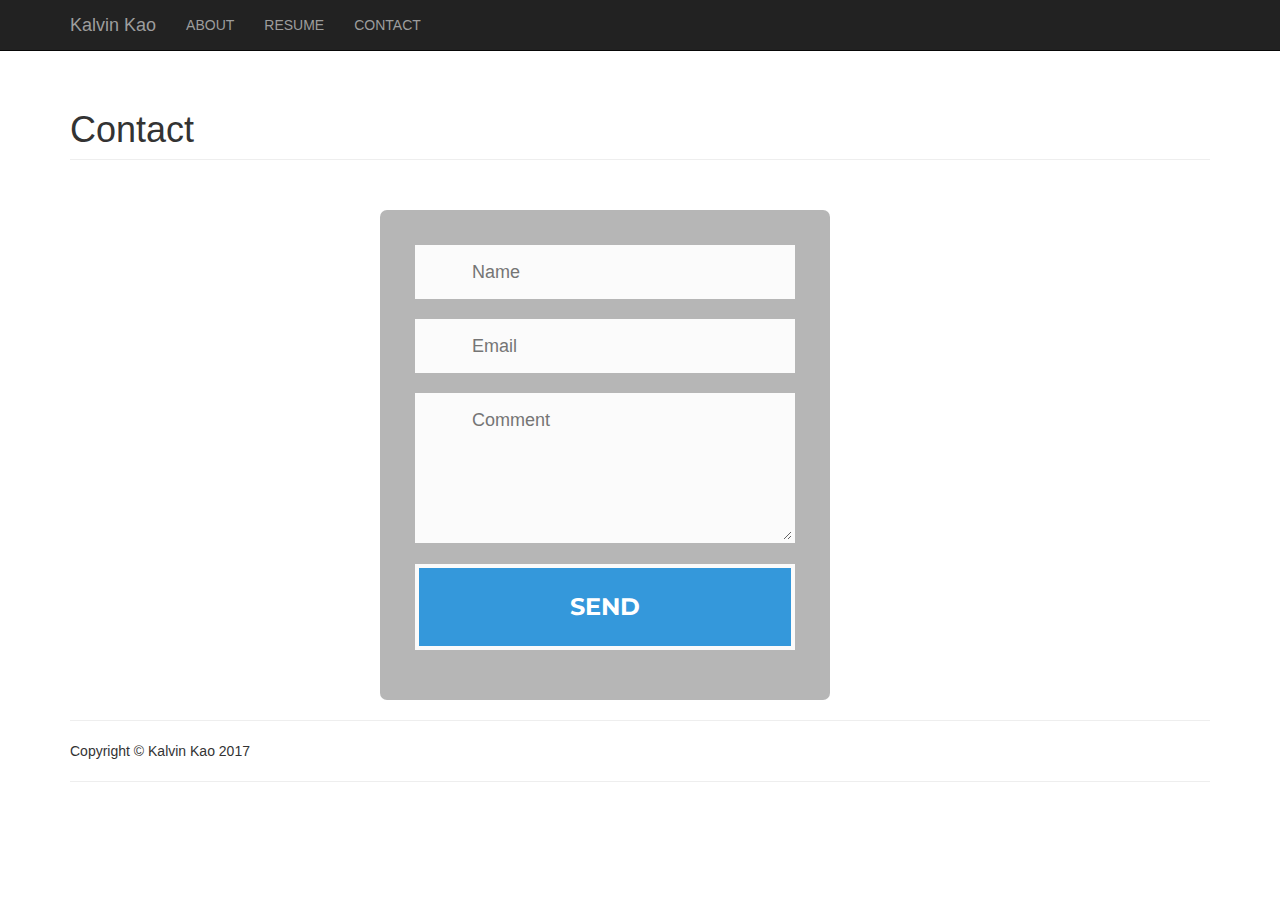
<file: contact.html>
<!DOCTYPE html>
<html lang="en">

<head>

    <meta charset="utf-8">
    <meta http-equiv="X-UA-Compatible" content="IE=edge">
    <meta name="viewport" content="width=device-width, initial-scale=1">
    <meta name="description" content="">
    <meta name="author" content="">

    <title>Kalvin Kao</title>

    <!-- Bootstrap Core CSS -->
    <link href="css/bootstrap/bootstrap.min.css" rel="stylesheet">

    <!-- Custom CSS -->
    <link href="css/main.css" rel="stylesheet">
    <link href="css/contact.css" rel="stylesheet">


    <!-- HTML5 Shim and Respond.js IE8 support of HTML5 elements and media queries -->
    <!-- WARNING: Respond.js doesn't work if you view the page via file:// -->
    <!--[if lt IE 9]>
        <script src="https://oss.maxcdn.com/libs/html5shiv/3.7.0/html5shiv.js"></script>
        <script src="https://oss.maxcdn.com/libs/respond.js/1.4.2/respond.min.js"></script>
    <![endif]-->

</head>

<body>

    <!-- Navigation -->
    <nav class="navbar navbar-inverse navbar-fixed-top" role="navigation">
        <div class="container">
            <!-- Brand and toggle get grouped for better mobile display -->
            <div class="navbar-header">
                <button type="button" class="navbar-toggle" data-toggle="collapse" data-target="#bs-example-navbar-collapse-1">
                    <span class="sr-only">Toggle navigation</span>
                    <span class="icon-bar"></span>
                    <span class="icon-bar"></span>
                    <span class="icon-bar"></span>
                </button>
                <a class="navbar-brand" href="index.html">Kalvin Kao</a>
            </div>
            <!-- Collect the nav links, forms, and other content for toggling -->
            <div class="collapse navbar-collapse" id="bs-example-navbar-collapse-1">
                <ul class="nav navbar-nav">
                    <li>
                        <a href="about.html">ABOUT</a>
                    </li>
                    <li>
                        <a href="resume.html">RESUME</a>
                    </li>
                    <li>
                        <a href="contact.html">CONTACT</a>
                    </li>
                </ul>
            </div>
            <!-- /.navbar-collapse -->
        </div>
        <!-- /.container -->
    </nav>

    <!-- Page Content -->
    <div class="container">

        <!-- Page Header -->
        <div class="row">
            <div class="col-lg-12">
                <h1 class="page-header">Contact
                </h1>
            </div>
        </div>
        <!-- /.row -->

<!--
        <div id="contactform" style="width: 25%;margin: auto; padding: 10px;">
          <form action="https://formspree.io/kalvin.kao@hotmail.com" method="post">
              Name: <br><input type="text" name="name"> <br>
              Email: <br><input type="email" name="_replyto"><br>
              Message: <br><textarea   name="body"></textarea><br>
              <input type="submit" value="Send">
          </form>
        </div>
-->

<!-- Contact Form (Modfied by me, but the original template by)
Copyright (c) 2017 by Rex Kirby (http://codepen.io/rexkirby/pen/ekvtL)

Permission is hereby granted, free of charge, to any person obtaining a copy of this software and associated documentation files (the "Software"), to deal in the Software without restriction, including without limitation the rights to use, copy, modify, merge, publish, distribute, sublicense, and/or sell copies of the Software, and to permit persons to whom the Software is furnished to do so, subject to the following conditions:

The above copyright notice and this permission notice shall be included in all copies or substantial portions of the Software.

THE SOFTWARE IS PROVIDED "AS IS", WITHOUT WARRANTY OF ANY KIND, EXPRESS OR IMPLIED, INCLUDING BUT NOT LIMITED TO THE WARRANTIES OF MERCHANTABILITY, FITNESS FOR A PARTICULAR PURPOSE AND NONINFRINGEMENT. IN NO EVENT SHALL THE AUTHORS OR COPYRIGHT HOLDERS BE LIABLE FOR ANY CLAIM, DAMAGES OR OTHER LIABILITY, WHETHER IN AN ACTION OF CONTRACT, TORT OR OTHERWISE, ARISING FROM, OUT OF OR IN CONNECTION WITH THE SOFTWARE OR THE USE OR OTHER DEALINGS IN THE SOFTWARE.
-->
        <div id="form-main">
          <div id="form-div">
            <form class="form" id="form1" action="https://formspree.io/kalvin.kao@hotmail.com" method="post">

              <p class="name">
                <input name="name" type="text" class="validate[required,custom[onlyLetter],length[0,100]] feedback-input" placeholder="Name" id="name" />
              </p>

              <p class="email">
                <input name="email" type="text" class="validate[required,custom[email]] feedback-input" id="email" placeholder="Email" />
              </p>

              <p class="text">
                <textarea name="text" class="validate[required,length[6,300]] feedback-input" id="comment" placeholder="Comment"></textarea>
              </p>

              <div class="submit">
                <input type="submit" value="SEND" id="button-blue"/>
                <div class="ease"></div>
              </div>

            </form>
          </div>
        </div>


        <!-- Footer -->
        <footer>
            <div class="row">
                <div class="col-lg-12">
<hr>
                    <p>Copyright &copy; Kalvin Kao 2017</p>
<hr>
                </div>
            </div>
            <!-- /.row -->
        </footer>

    </div>
    <!-- /.container -->

    <!-- jQuery -->
    <script src="js/jquery.js"></script>

    <!-- Bootstrap Core JavaScript -->
    <script src="js/bootstrap.min.js"></script>

</body>

</html>
</file>
<file: css/contact.css>
@import url(https://fonts.googleapis.com/css?family=Montserrat:400,700);



#feedback-page{
	text-align:center;
}

#form-main{
	width:100%;
	float:left;
	padding-top:0px;
}

#form-div {
	background-color:rgba(72,72,72,0.4);
	padding-left:35px;
	padding-right:35px;
	padding-top:35px;
	padding-bottom:50px;
	width: 450px;
	float: left;
	left: 50%;
	position: relative;
  margin-top:30px;
	margin-left: -260px;
  -moz-border-radius: 7px;
  -webkit-border-radius: 7px;
}

.feedback-input {
	color:#3c3c3c;
	font-family: Helvetica, Arial, sans-serif;
  font-weight:500;
	font-size: 18px;
	border-radius: 0;
	line-height: 22px;
	background-color: #fbfbfb;
	padding: 13px 13px 13px 54px;
	margin-bottom: 10px;
	width:100%;
	-webkit-box-sizing: border-box;
	-moz-box-sizing: border-box;
	-ms-box-sizing: border-box;
	box-sizing: border-box;
  border: 3px solid rgba(0,0,0,0);
}

.feedback-input:focus{
	background: #fff;
	box-shadow: 0;
	border: 3px solid #3498db;
	color: #3498db;
	outline: none;
  padding: 13px 13px 13px 54px;
}

.focused{
	color:#30aed6;
	border:#30aed6 solid 3px;
}

/* Icons ---------------------------------- */
#name{
	background-image: url(http://rexkirby.com/kirbyandson/images/name.svg);
	background-size: 30px 30px;
	background-position: 11px 8px;
	background-repeat: no-repeat;
}

#name:focus{
	background-image: url(http://rexkirby.com/kirbyandson/images/name.svg);
	background-size: 30px 30px;
	background-position: 8px 5px;
  background-position: 11px 8px;
	background-repeat: no-repeat;
}

#email{
	background-image: url(http://rexkirby.com/kirbyandson/images/email.svg);
	background-size: 30px 30px;
	background-position: 11px 8px;
	background-repeat: no-repeat;
}

#email:focus{
	background-image: url(http://rexkirby.com/kirbyandson/images/email.svg);
	background-size: 30px 30px;
  background-position: 11px 8px;
	background-repeat: no-repeat;
}

#comment{
	background-image: url(http://rexkirby.com/kirbyandson/images/comment.svg);
	background-size: 30px 30px;
	background-position: 11px 8px;
	background-repeat: no-repeat;
}

textarea {
    width: 100%;
    height: 150px;
    line-height: 150%;
    resize:vertical;
}

input:hover, textarea:hover,
input:focus, textarea:focus {
	background-color:white;
}

#button-blue{
	font-family: 'Montserrat', Arial, Helvetica, sans-serif;
	float:left;
	width: 100%;
	border: #fbfbfb solid 4px;
	cursor:pointer;
	background-color: #3498db;
	color:white;
	font-size:24px;
	padding-top:22px;
	padding-bottom:22px;
	-webkit-transition: all 0.3s;
	-moz-transition: all 0.3s;
	transition: all 0.3s;
  margin-top:-4px;
  font-weight:700;
}

#button-blue:hover{
	background-color: rgba(0,0,0,0);
	color: #0493bd;
}

.submit:hover {
	color: #3498db;
}

.ease {
	width: 0px;
	height: 74px;
	background-color: #fbfbfb;
	-webkit-transition: .3s ease;
	-moz-transition: .3s ease;
	-o-transition: .3s ease;
	-ms-transition: .3s ease;
	transition: .3s ease;
}

.submit:hover .ease{
  width:100%;
  background-color:white;
}

@media only screen and (max-width: 580px) {
	#form-div{
		left: 3%;
		margin-right: 3%;
		width: 88%;
		margin-left: 0;
		padding-left: 3%;
		padding-right: 3%;
	}
}
</file>
<file: css/main.css>
/*!
 * Start Bootstrap - 3 Col Portfolio (http://startbootstrap.com/)
 * Copyright 2013-2016 Start Bootstrap
 * Licensed under MIT (https://github.com/BlackrockDigital/startbootstrap/blob/gh-pages/LICENSE)
 */

body {
    padding-top: 70px; /* Required padding for .navbar-fixed-top. Remove if using .navbar-static-top. Change if height of navigation changes. */
}

.portfolio-item {
    margin-bottom: 25px;
}

footer {
    margin: 50px 0;
}

.img-responsive {
border: 1px solid black;
}
</file>
